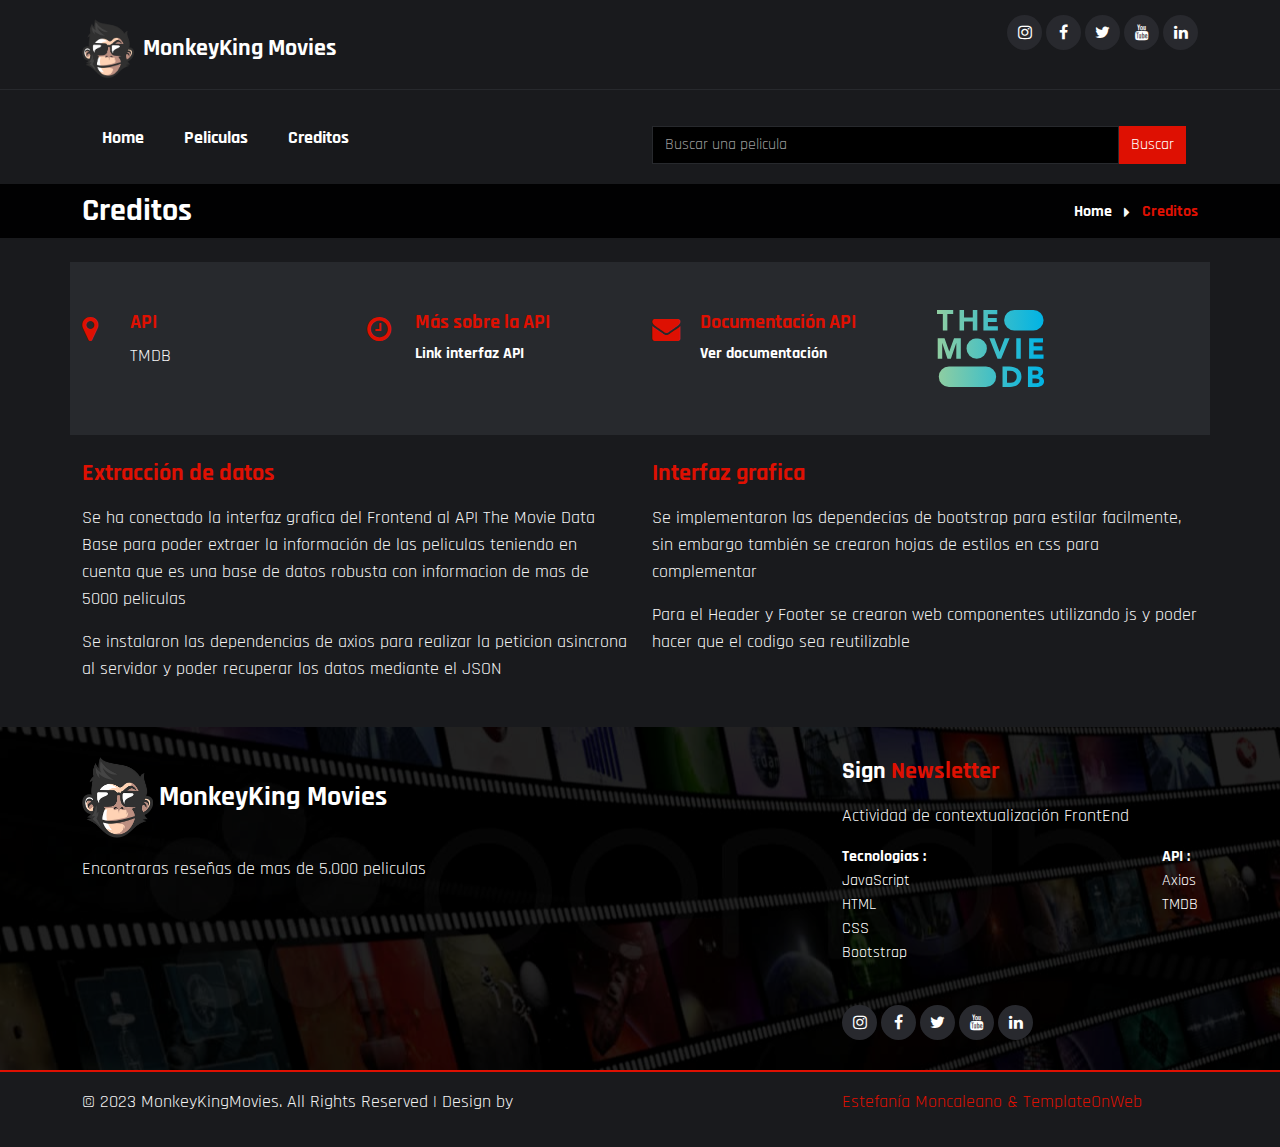
<file: credits.html>
<!DOCTYPE html>
<html lang="en">
	<head>
		<meta charset="utf-8">
		<meta http-equiv="X-UA-Compatible" content="IE=edge">
		<meta name="viewport" content="width=device-width, initial-scale=1">
		<title>Creditos | MonkeyKingMovies</title>
		<link href="css/bootstrap.min.css" rel="stylesheet">
		<link href="css/font-awesome.min.css" rel="stylesheet">
		<link href="css/global.css" rel="stylesheet">
		<link href="https://fonts.googleapis.com/css2?family=Rajdhani&display=swap"
			rel="stylesheet">
		<script src="js/bootstrap.bundle.min.js"></script>

	</head>
	<body>
		<!-- HEADER -->
		<header-component></header-component>

		<!-- NAVBAR -->
		<navbar-component></navbar-component>


		<section id="center" class="center_o pt-2 pb-2">
			<div class="container-xl">
				<div class="row center_o1">
					<div class="col-md-5">
						<div class="center_o1l">
							<h2 class="mb-0">Creditos</h2>
						</div>
					</div>
					<div class="col-md-7">
						<div class="center_o1r text-end">
							<h6 class="mb-0 col_red"><a href="#">Home</a> <span class="me-2 ms-2
									text-light"><i class="fa fa-caret-right align-middle"></i></span>
								Creditos</h6>
						</div>
					</div>
				</div>
			</div>
		</section>

		<section id="contact" class="pt-4 pb-4 bg_grey">
			<div class="container-xl">
				<div class="row contact_1 bg_dark pt-5 pb-5">
					<div class="col-md-3">
						<div class="contact_1i row">
							<div class="col-md-2 col-2">
								<div class="contact_1il">
									<span class="col_red fs-3"><i class="fa fa-map-marker"></i></span>
								</div>
							</div>
							<div class="col-md-10 col-10">
								<div class="contact_1ir">
									<h5 class="col_red">API</h5>
									<p class="mb-0">TMDB</p>
								</div>
							</div>
						</div>
					</div>
					<div class="col-md-3">
						<div class="contact_1i row">
							<div class="col-md-2 col-2">
								<div class="contact_1il">
									<span class="col_red fs-3"><i class="fa fa-clock-o"></i></span>
								</div>
							</div>
							<div class="col-md-10 col-10">
								<div class="contact_1ir">
									<h5 class="col_red">Más sobre la API</h5>
									<a class="mb-0" href="https://www.themoviedb.org/"><strong>Link
											interfaz API</strong></a>
								</div>
							</div>
						</div>
					</div>
					<div class="col-md-3">
						<div class="contact_1i row">
							<div class="col-md-2 col-2">
								<div class="contact_1il">
									<span class="col_red fs-3"><i class="fa fa-envelope"></i></span>
								</div>
							</div>
							<div class="col-md-10 col-10">
								<div class="contact_1ir">
									<h5 class="col_red">Documentación API</h5>
									<a class="mb-0"
										href="https://www.themoviedb.org/documentation/api?language=es-es"><strong>Ver
											documentación</strong></a>

								</div>
							</div>
						</div>
					</div>
					<div class="col-md-3">
						<div class="contact_1i row">
							<div class="col-md-10 col-10">
								<div class="contact_1ir">
									<img src="img/DATABASE.svg" style="width:50%"/>
								</div>
							</div>
						</div>
					</div>
				</div>
				<div class="row contact_2 mt-4">
					<div class="col-md-6">
						<div class="contact_2r">
							<h4 class="mb-3 col_red"> Extracción de datos</h4>
							<p>
								Se ha conectado la interfaz grafica del Frontend al API The Movie Data
								Base
								para poder extraer la información de las peliculas teniendo en cuenta
								que
								es una base de datos robusta con informacion de mas de 5000 peliculas
							</p>
							<p>
								Se instalaron las dependencias de axios para realizar la peticion
								asincrona
								al servidor y poder recuperar los datos mediante el JSON
							</p>

						</div>
					</div>
					<div class="col-md-6">
						<div class="contact_2l row">
							<div class="col-md-12">
								<h4 class="mb-3 col_red">Interfaz grafica</h4>
								<p>
									Se implementaron las dependecias de bootstrap para estilar facilmente,
									sin embargo también se crearon hojas de estilos en css para
									complementar
								</p>
								<p>Para el Header y Footer se crearon web componentes utilizando js
									y poder hacer que el codigo sea reutilizable </p>
							</div>
						</div>
						<div class="contact_2l1 mt-3 row">
							<p></p>
						</div>

					</div>
				</section>

				<!-- FOOTER -->
				<footer-component></footer-component>

				<script>
					window.onscroll = function() {myFunction()};

					var navbar_sticky = document.getElementById("navbar_sticky");
					var sticky = navbar_sticky.offsetTop;
					var navbar_height = document.querySelector('.navbar').offsetHeight;

					function myFunction() {
					if (window.pageYOffset >= sticky + navbar_height) {
						navbar_sticky.classList.add("sticky")
						document.body.style.paddingTop = navbar_height + 'px';
					} else {
						navbar_sticky.classList.remove("sticky");
						document.body.style.paddingTop = '0'
					}
					}
				</script>
				<script src="Components/Header.js"></script>
				<script src="Components/Navbar.js"></script>
				<script src="Components/Footer.js"></script>

			</body>

		</html>
</file>
<file: css/global.css>
/*------------------------------*/
body {
  font-family: "Rajdhani", sans-serif;
  color: #fff;
  background-color: #010102;
}

ul {
  list-style: none;
  padding: 0;
}

h1,
h2,
h3,
h4,
h5,
h6 {
  font-weight: bold;
}

p {
  color: #f4f4f4;
  font-size: 18px;
}

a {
  text-decoration: none;
  color: #fff;
}
a:hover, a:focus {
  text-decoration: none;
  color: #de1002;
}

.button {
  background: #de1002;
  color: #fff;
  padding: 10px 20px;
  display: inline-block;
  transition: 0.3s;
}
.button:hover {
  background: #fff;
  color: #de1002;
}

.grid figure {
  position: relative;
  float: left;
  overflow: hidden;
  width: 100%;
  text-align: center;
  cursor: pointer;
}

figure.effect-jazz figcaption::after,
figure.effect-jazz img {
  transition: opacity 0.35s, transform 0.35s;
}
figure.effect-jazz:hover img {
  transform: scale3d(1.05, 1.05, 1);
}

.col_red {
  color: #de1002;
}

.col_light {
  color: #abb0bf;
}

.bg_red {
  background: #de1002;
}

.bg_grey {
  background: #191a1d;
}

.bg_dark {
  background: #27292d;
}

hr {
  opacity: 1;
  background-color: #27292d;
}

.font_14 {
  font-size: 14px;
}

.font_12 {
  font-size: 12px;
}

.font_60 {
  font-size: 60px;
}

.line {
  height: 3px !important;
  width: 60px;
  background-color: #de1002;
  padding-top: 10px;
  padding-bottom: 10px;
}

.hr_1 {
  background-color: #de1002;
}

/*********************header****************/
#top {
  border-bottom: 1px solid #27292d;
  background-color: #191a1d;
  padding-top: 15px;
  padding-bottom: 10px;
}

.top_1m .form-control {
  height: 36px;
}

.top_1r ul li a {
  background: #28292e;
  height: 35px;
  width: 35px;
}
.top_1r ul li a i {
  line-height: 35px;
  font-size: 16px;
}

.navbar {
  padding-top: 20px;
  padding-bottom: 20px;
  background-color: #191a1d;
}

#header .navbar-brand {
  font-size: 1.75rem;
  padding: 0;
  margin: 0;
  display: none;
}
#header .nav-link {
  color: #fff;
  padding: 10px 20px;
  font-weight: bold;
  font-size: 18px;
}
#header .nav-link:hover, #header .nav-link:focus {
  color: #de1002;
}
#header .active {
  color: #de1002;
}

.drop_1 {
  min-width: 220px;
  padding: 0;
  border-radius: 0;
  margin-top: 21px !important;
  border-top: 2px solid #de1002;
  background: #191a1d;
}
.drop_1 a {
  padding-top: 10px;
  padding-bottom: 10px;
  color: #909090;
  border-bottom: 1px solid #28292e;
  font-weight: bold;
}
.drop_1 a:hover {
  background: #101012;
  color: #fff;
}

.sticky {
  position: fixed;
  top: 0;
  width: 100%;
  z-index: 3;
  padding-top: 10px;
  padding-bottom: 10px;
  background-color: #191a1d;
  top: -40px;
  transform: translateY(40px);
  transition: transform 0.3s;
}
.sticky .navbar-brand {
  display: block !important;
  margin-right: 250px !important;
}
.sticky .drop_1 {
  margin-top: 11px !important;
}

/*********************common****************/
.pages {
  margin-top: 35px;
}
.pages ul li {
  display: inline-block;
}
.pages ul li a {
  display: block;
  color: #999;
  margin: 0 2px;
  width: 40px;
  height: 40px;
  line-height: 40px;
  text-align: center;
  border: 1px solid #27292d;
  font-weight: bold;
}
.pages ul li a:hover {
  background: #de1002;
  border: 1px solid #de1002;
  color: #fff !important;
}

.act {
  background: #de1002 !important;
  border: 1px solid #de1002 !important;
  color: #fff !important;
}

/* footer social icons */
ul.social-network {
  list-style: none;
  display: block;
  margin-left: 0 !important;
  padding: 0;
}
ul.social-network li {
  display: inline-block;
}

/* footer social icons */
.social-network a.icoRss:hover {
  background-color: #f56505;
}
.social-network a.icoFacebook:hover {
  background-color: #3b5998;
}
.social-network a.icoTwitter:hover {
  background-color: #33ccff;
}
.social-network a.icoGoogle:hover {
  background-color: #bd3518;
}
.social-network a.icoVimeo:hover {
  background-color: #0590b8;
}
.social-network a.icoLinkedin:hover {
  background-color: #007bb7;
}
.social-network a.icoRss:hover i, .social-network a.icoFacebook:hover i, .social-network a.icoTwitter:hover i, .social-network a.icoGoogle:hover i, .social-network a.icoVimeo:hover i, .social-network a.icoLinkedin:hover i {
  color: #fff;
}

a.socialIcon:hover,
.socialHoverClass {
  color: #44bcdd;
}

.social-circle li a {
  display: inline-block;
  position: relative;
  margin: 0 auto 0 auto;
  border-radius: 50%;
  text-align: center;
  width: 40px;
  height: 40px;
}
.social-circle li i {
  margin: 0;
  line-height: 40px;
  text-align: center;
}
.social-circle li a:hover i {
  -moz-transform: rotate(360deg);
  -webkit-transform: rotate(360deg);
  -ms--transform: rotate(360deg);
  transform: rotate(360deg);
  transition: all 0.2s;
}

.triggeredHover {
  -moz-transform: rotate(360deg);
  -webkit-transform: rotate(360deg);
  -ms--transform: rotate(360deg);
  transform: rotate(360deg);
  transition: all 0.2s;
}

.social-circle i {
  color: #fff;
  transition: all 0.8s;
}

.form-control:focus {
  box-shadow: none;
  border-color: #27292d;
  background: none;
}

.form-select:focus {
  box-shadow: none;
  border-color: #27292d;
}

.form-control {
  border-color: #27292d;
  border-radius: 0;
  color: #999 !important;
  background: none;
}

.form-select {
  border-color: #27292d;
  border-radius: 0;
  color: #999 !important;
}

::-moz-placeholder {
  color: #999 !important;
  opacity: 1;
}

::placeholder {
  color: #999 !important;
  opacity: 1;
}

.center_o1r {
  padding-top: 10px;
}

.popular_2i1lm2 {
  padding-top: 95px;
  display: none;
}
.popular_2i1lm2 ul li a {
  background: rgba(0, 0, 0, 0.8);
  color: #fff;
  width: 45px;
  height: 45px;
  line-height: 45px;
  display: block;
  border-radius: 50%;
}

.popular_2i1lm:hover .popular_2i1lm2 {
  display: block;
}

.carousel-indicators [data-bs-target] {
  background-color: #de1002;
}

#stream .carousel-indicators {
  bottom: -50px;
}
#stream .trend_2im2 {
  padding: 50px 15px 0px 15px !important;
  background-color: rgba(0, 0, 0, 0.8);
  height: 100%;
}

.contact_2l1i .form-control {
  height: 50px;
}
.contact_2l1i .form_text {
  height: 160px;
}

.accordion-item {
  border: none;
  background: #010102;
}
.accordion-item:first-of-type {
  border-radius: 0;
}

.accordion-button {
  box-shadow: none;
  font-weight: bold;
}
.accordion-button:not(.collapsed) {
  border-radius: 0;
  color: #de1002;
  background-color: #212226;
  box-shadow: none;
}

.accordion-item:first-of-type .accordion-button {
  border-radius: 0;
  color: #de1002;
  background-color: #212226;
  box-shadow: none;
}

.play2rir .progress {
  background-color: #fff;
  border-radius: 0;
  height: 4px;
}
.play2rir .progress-bar {
  background-color: #de1002;
}

/*********************footer****************/
.footer_m {
  background-color: rgba(0, 0, 0, 0.865);
  padding-top: 30px;
  padding-bottom: 30px;
}

#footer {
  background-image: url(../img/background.jpg);
  background-position: center;
  border-top: solid 3px #fff fff;
}

.footer_1i .form-control {
  height: 36px;
}
.footer_1i ul li a {
  background: #28292e;
  height: 35px;
  width: 35px;
}
.footer_1i ul li a i {
  line-height: 35px;
  font-size: 16px;
}

#footer_b {
  border-top: 2px solid #de1002;
}

/*********************footer_end****************/
@media screen and (max-width: 767px) {
  .navbar-collapse {
    max-height: 300px;
    overflow-y: scroll;
    border-top: 1px solid #2d2e34;
    margin-top: 15px;
  }
  #header .nav-link {
    font-size: 28px;
    border-bottom: 1px solid #2d2e34;
  }
  .navbar-light .navbar-toggler {
    box-shadow: none !important;
    background: #fff;
    border: none;
    border-radius: 0;
  }
  .drop_1,
  .sticky .drop_1 {
    margin-top: 0 !important;
  }
  .drop_1 a {
    font-size: 24px;
  }
  .line {
    margin-left: auto;
    margin-right: auto;
  }
  #top {
    display: none;
  }
  #header .navbar-brand {
    display: block;
  }
  .sticky .navbar-brand {
    margin-right: 0 !important;
  }
  .trend_1 {
    text-align: center;
  }
  .trend_1r {
    text-align: center !important;
    margin-top: 15px;
  }
  .footer_1i {
    padding-top: 10px;
    padding-bottom: 10px;
  }
  .footer_1i h3,
  .footer_1i h4 {
    text-align: center;
  }
  .footer_1i1i img {
    height: auto;
  }
  .footer_1i ul {
    text-align: center;
  }
  .footer_1r {
    margin-top: 15px;
  }
  .center_o1r {
    text-align: center !important;
  }
  .center_o1l {
    text-align: center;
  }
  .pages {
    text-align: center;
  }
  .pages ul li {
    margin-bottom: 8px;
  }
  .blog_1r {
    margin-top: 15px;
  }
  .blog_1r1 h4 {
    text-align: center;
  }
  .contact_1i {
    padding-top: 10px;
    padding-bottom: 10px;
  }
  .contact_2r h5,
  .contact_2l h4 {
    text-align: center;
  }
  .contact_2l1i .form-control {
    margin-top: 15px;
  }
  .contact_2l1i h6 {
    text-align: center;
  }
  #stream .trend_2im2 {
    display: none;
  }
  .trend_1l {
    text-align: left;
  }
  .trend_1r {
    text-align: right !important;
    margin-top: 0;
  }
}
@media (min-width: 768px) and (max-width: 991px) {
  .navbar-expand-md {
    flex-wrap: wrap !important;
  }
  .sticky .navbar-brand {
    margin-right: 20px !important;
  }
  .sticky .nav-link {
    padding: 10px 10px !important;
  }
  .popular_2i1lm1 img {
    min-height: 240px;
  }
  #stream .trend_2im2 {
    display: none;
  }
  .contact_1il span {
    font-size: 16px !important;
  }
}
@media (min-width: 871px) and (max-width: 991px) {
  .sticky .navbar-brand {
    margin-right: 40px !important;
  }
}
@media (min-width: 992px) and (max-width: 1200px) {
  .navbar-expand-md {
    flex-wrap: wrap !important;
  }
  .sticky .navbar-brand {
    margin-right: 60px !important;
  }
  .popular_2i1lm1 img {
    min-height: 240px;
  }
  #stream .trend_2im1 img {
    min-height: 200px;
  }
}/*# sourceMappingURL=global.css.map */
</file>
